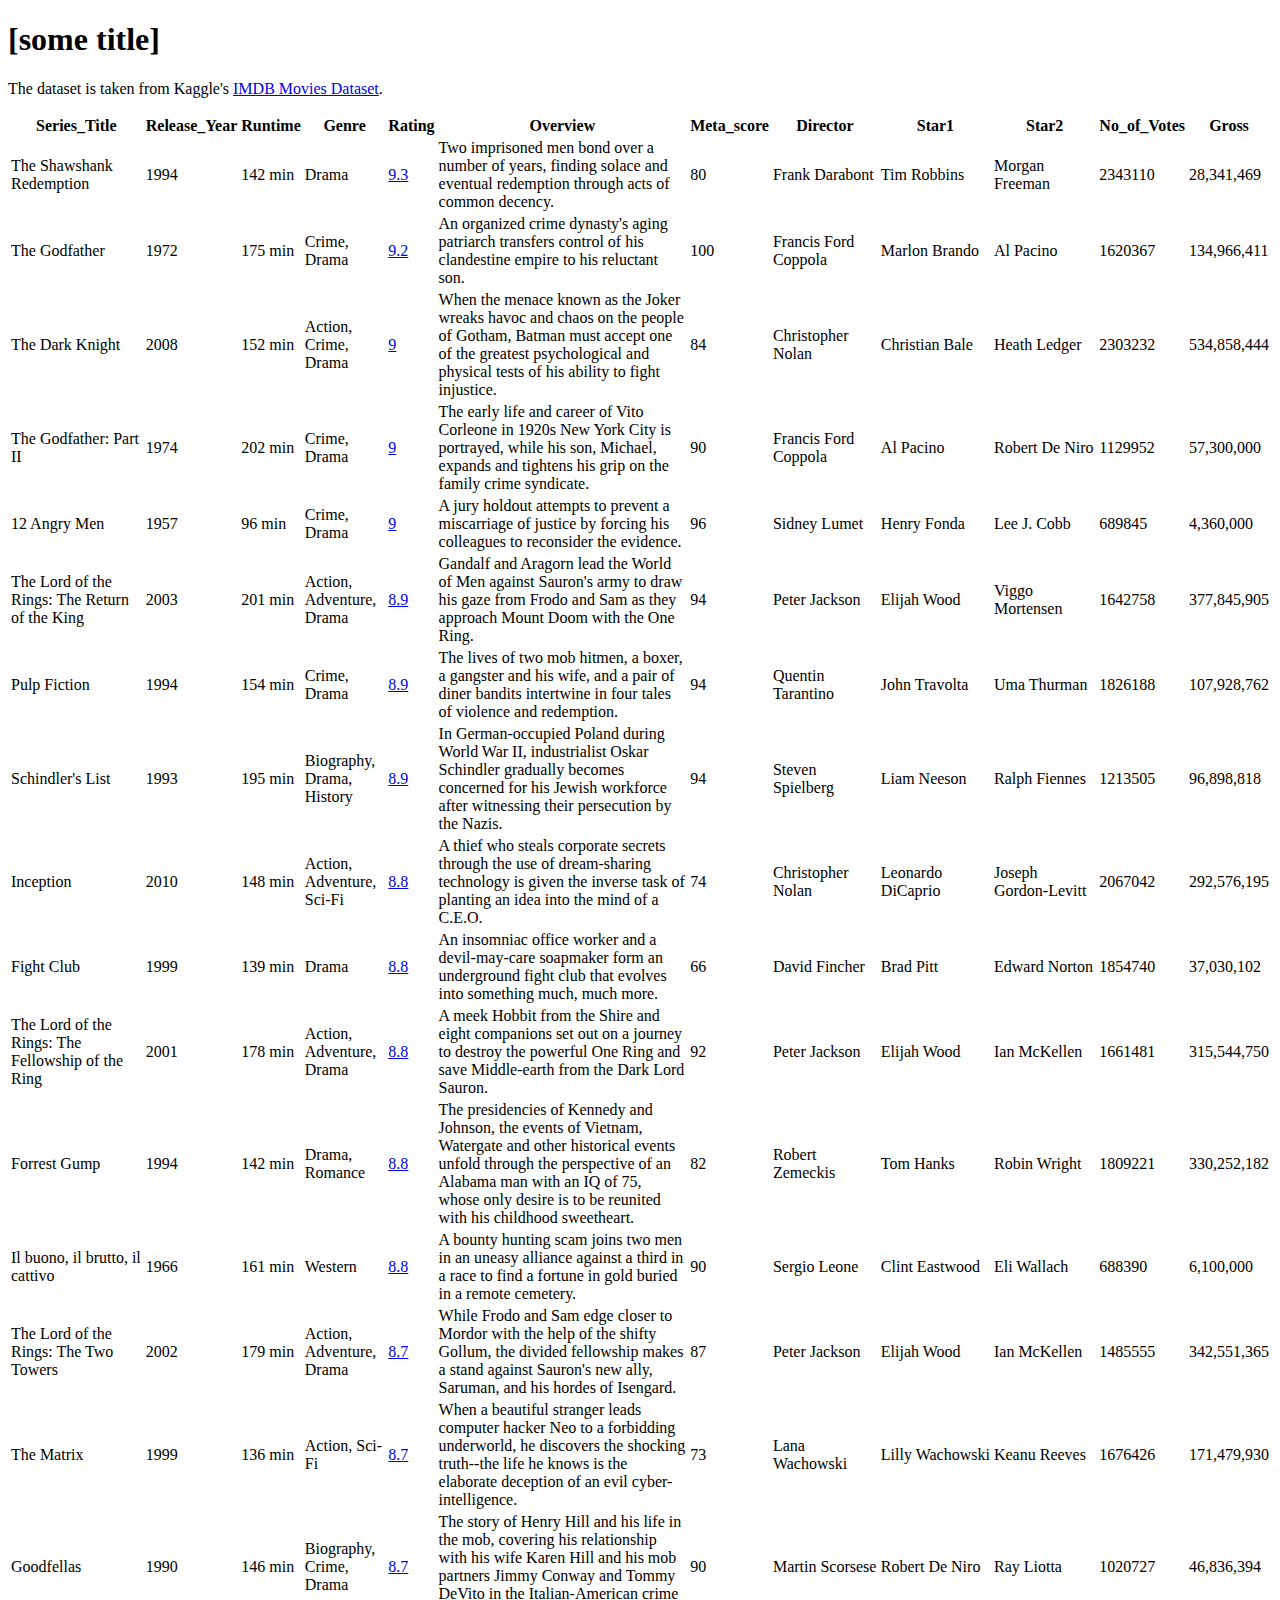
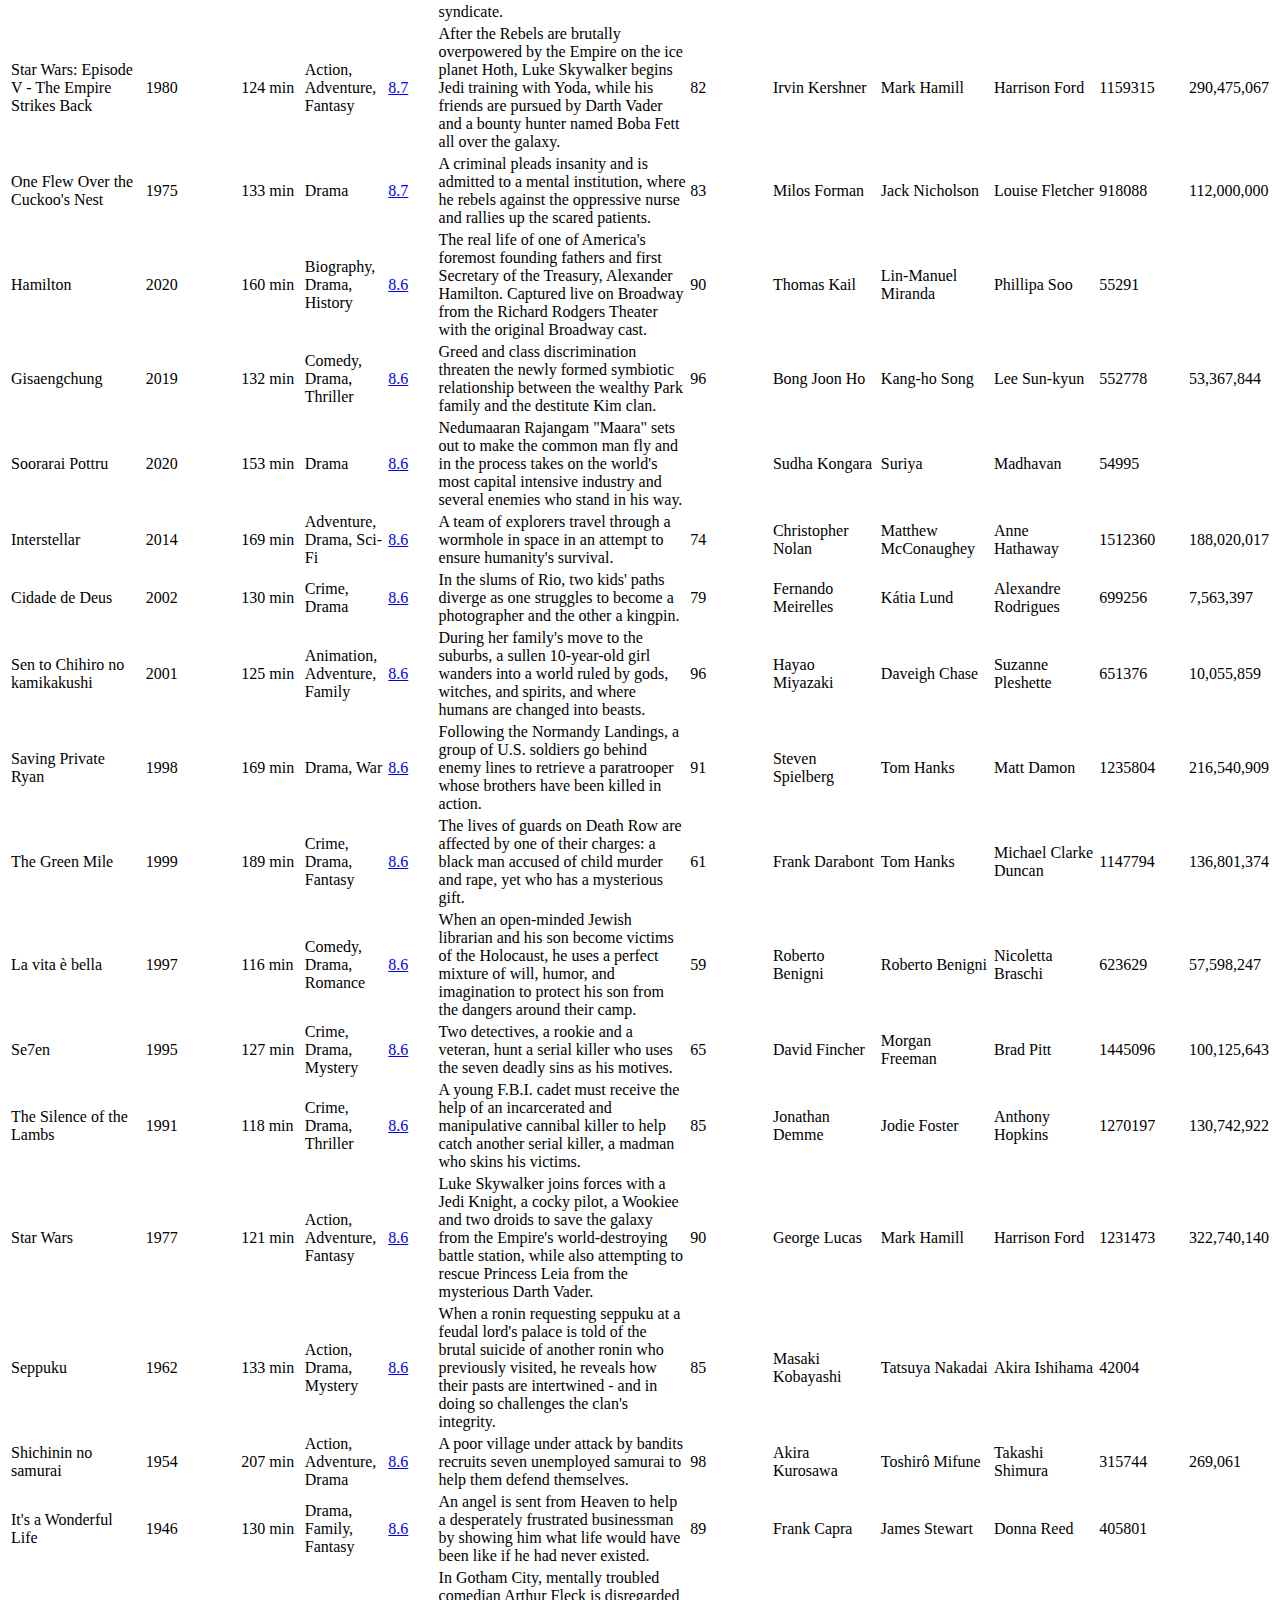
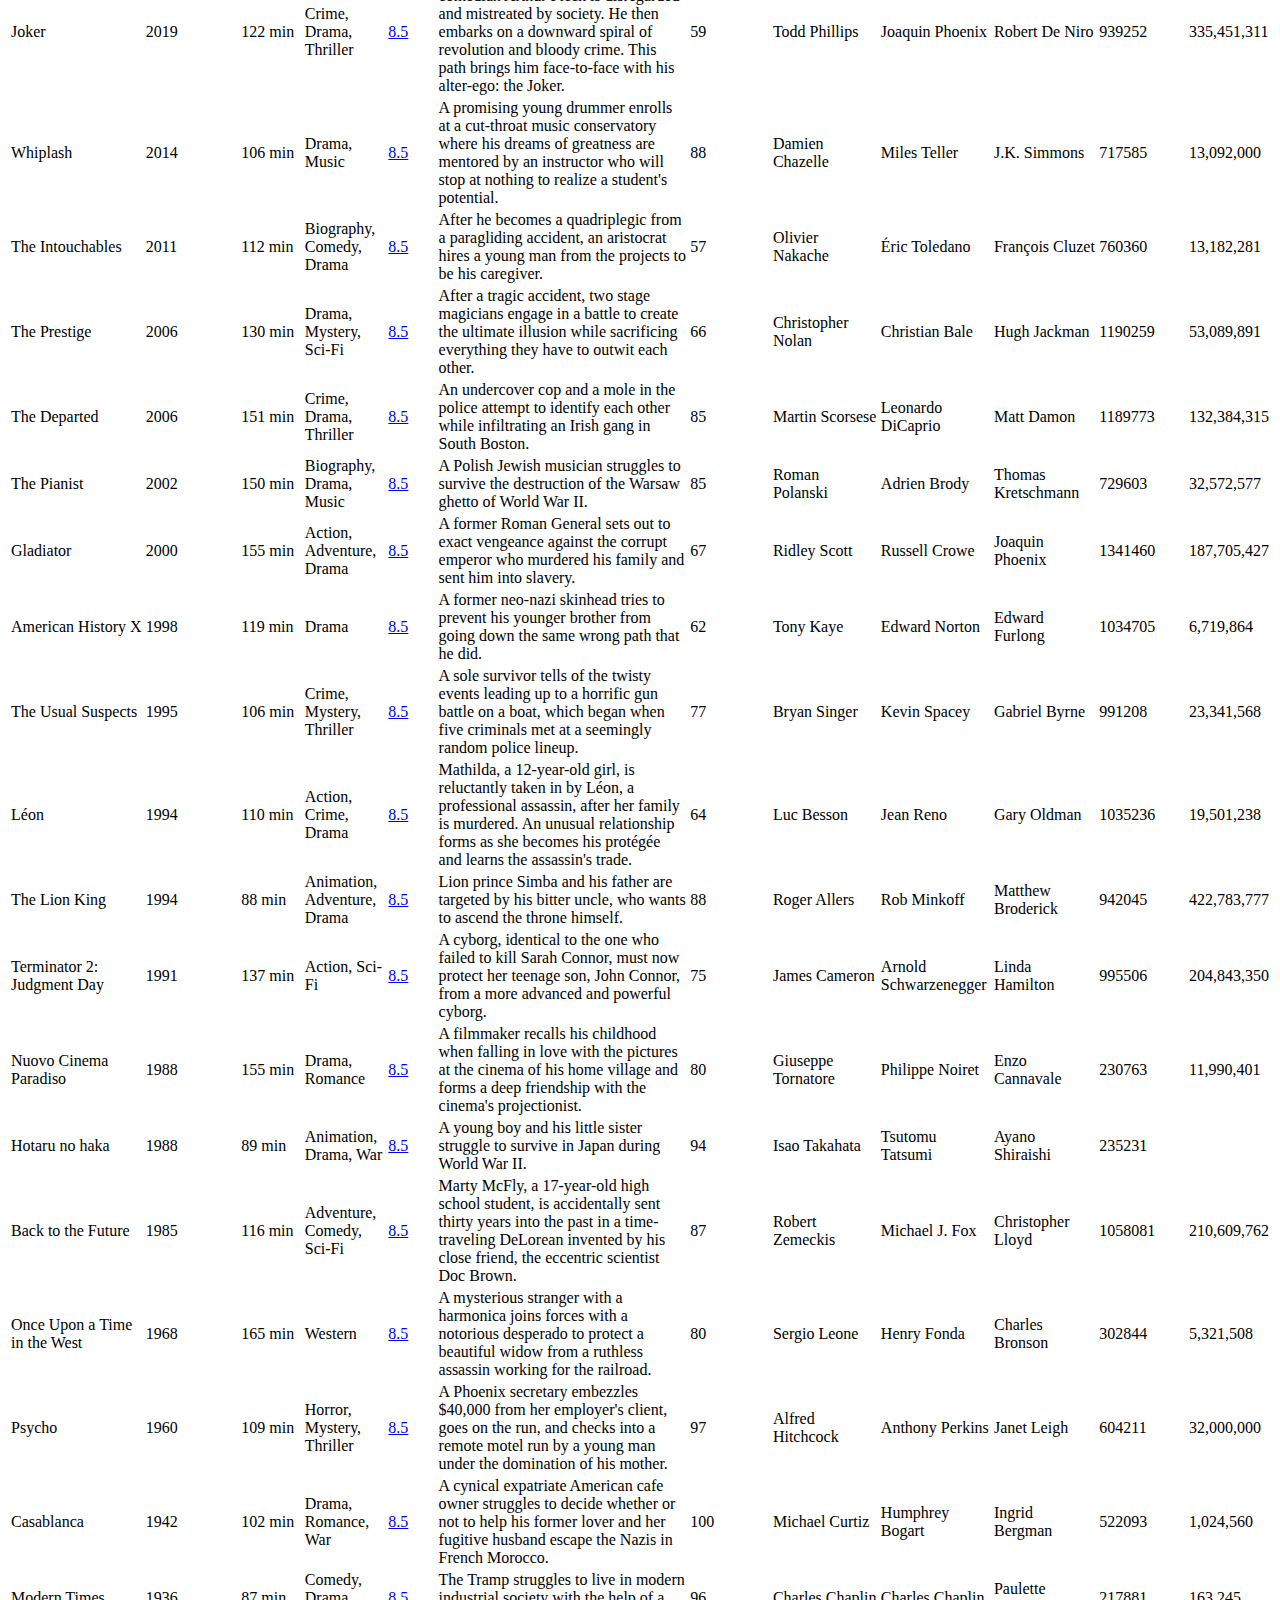
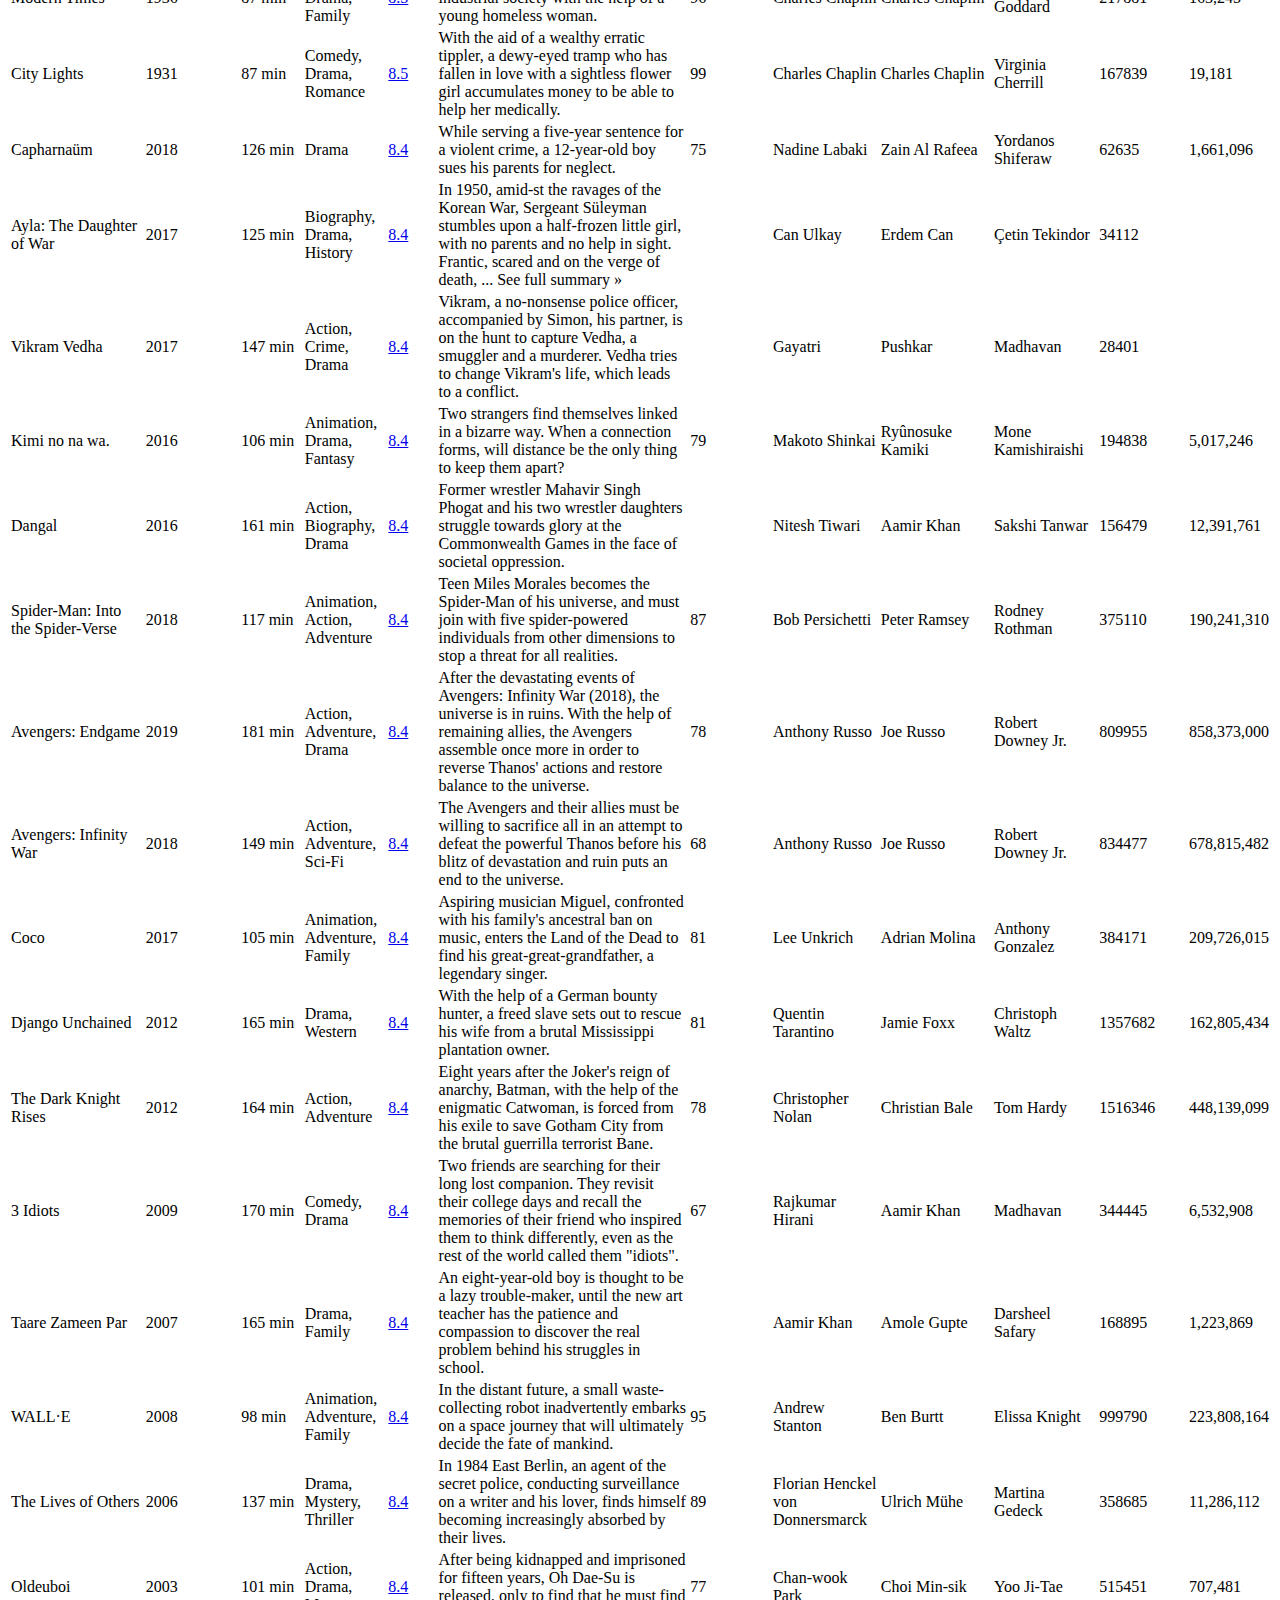
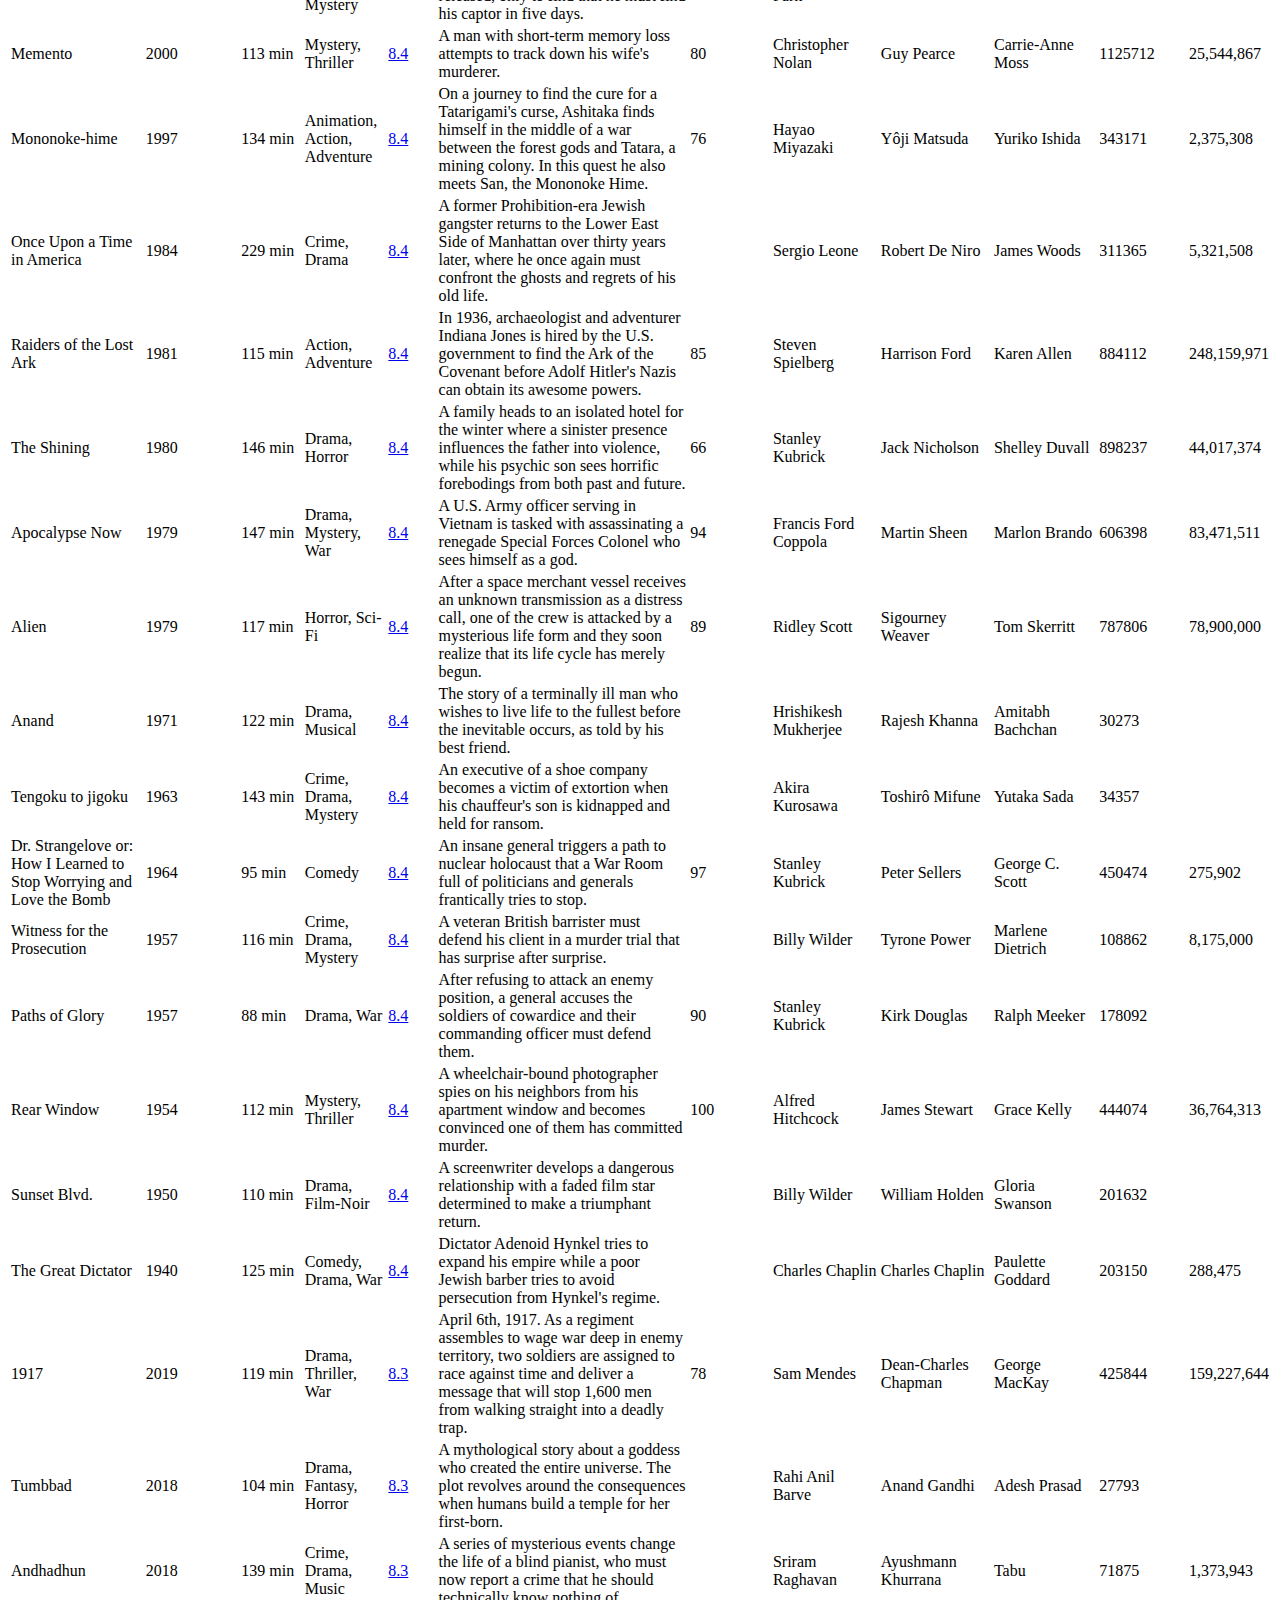
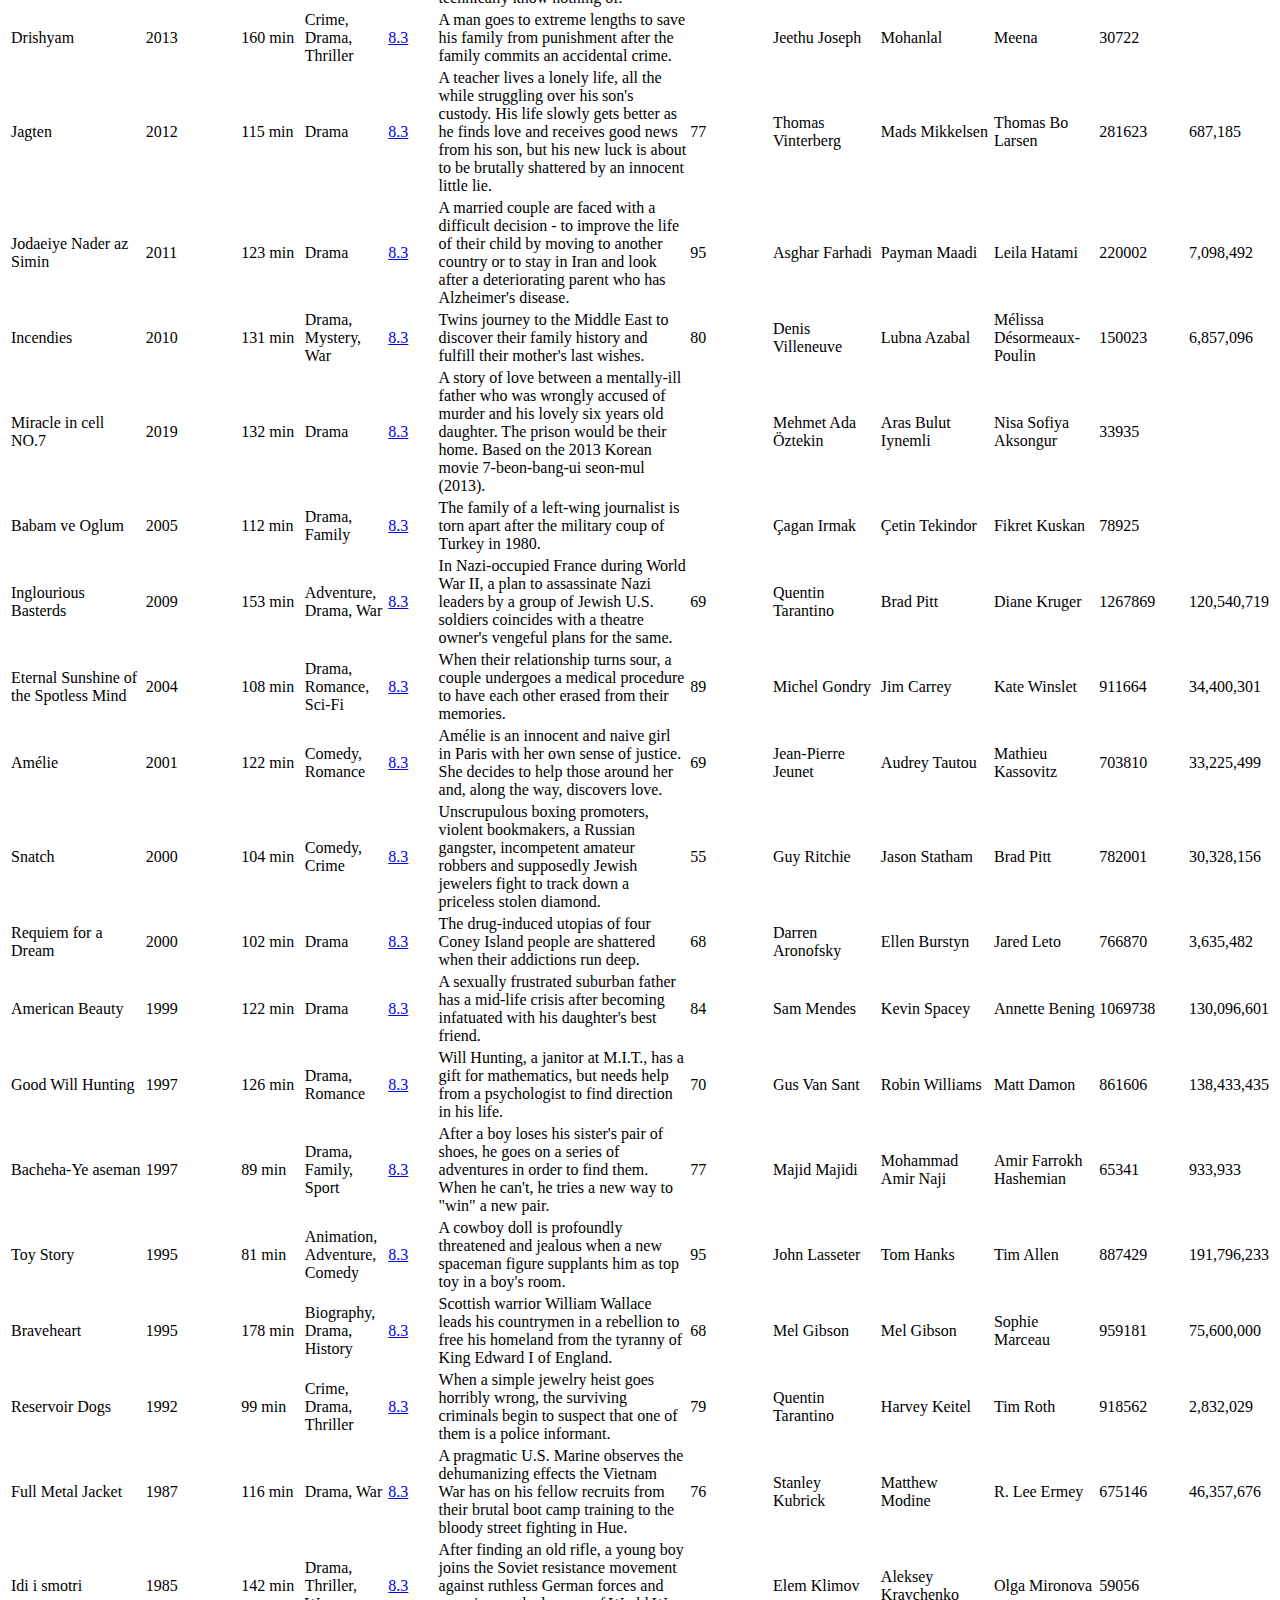
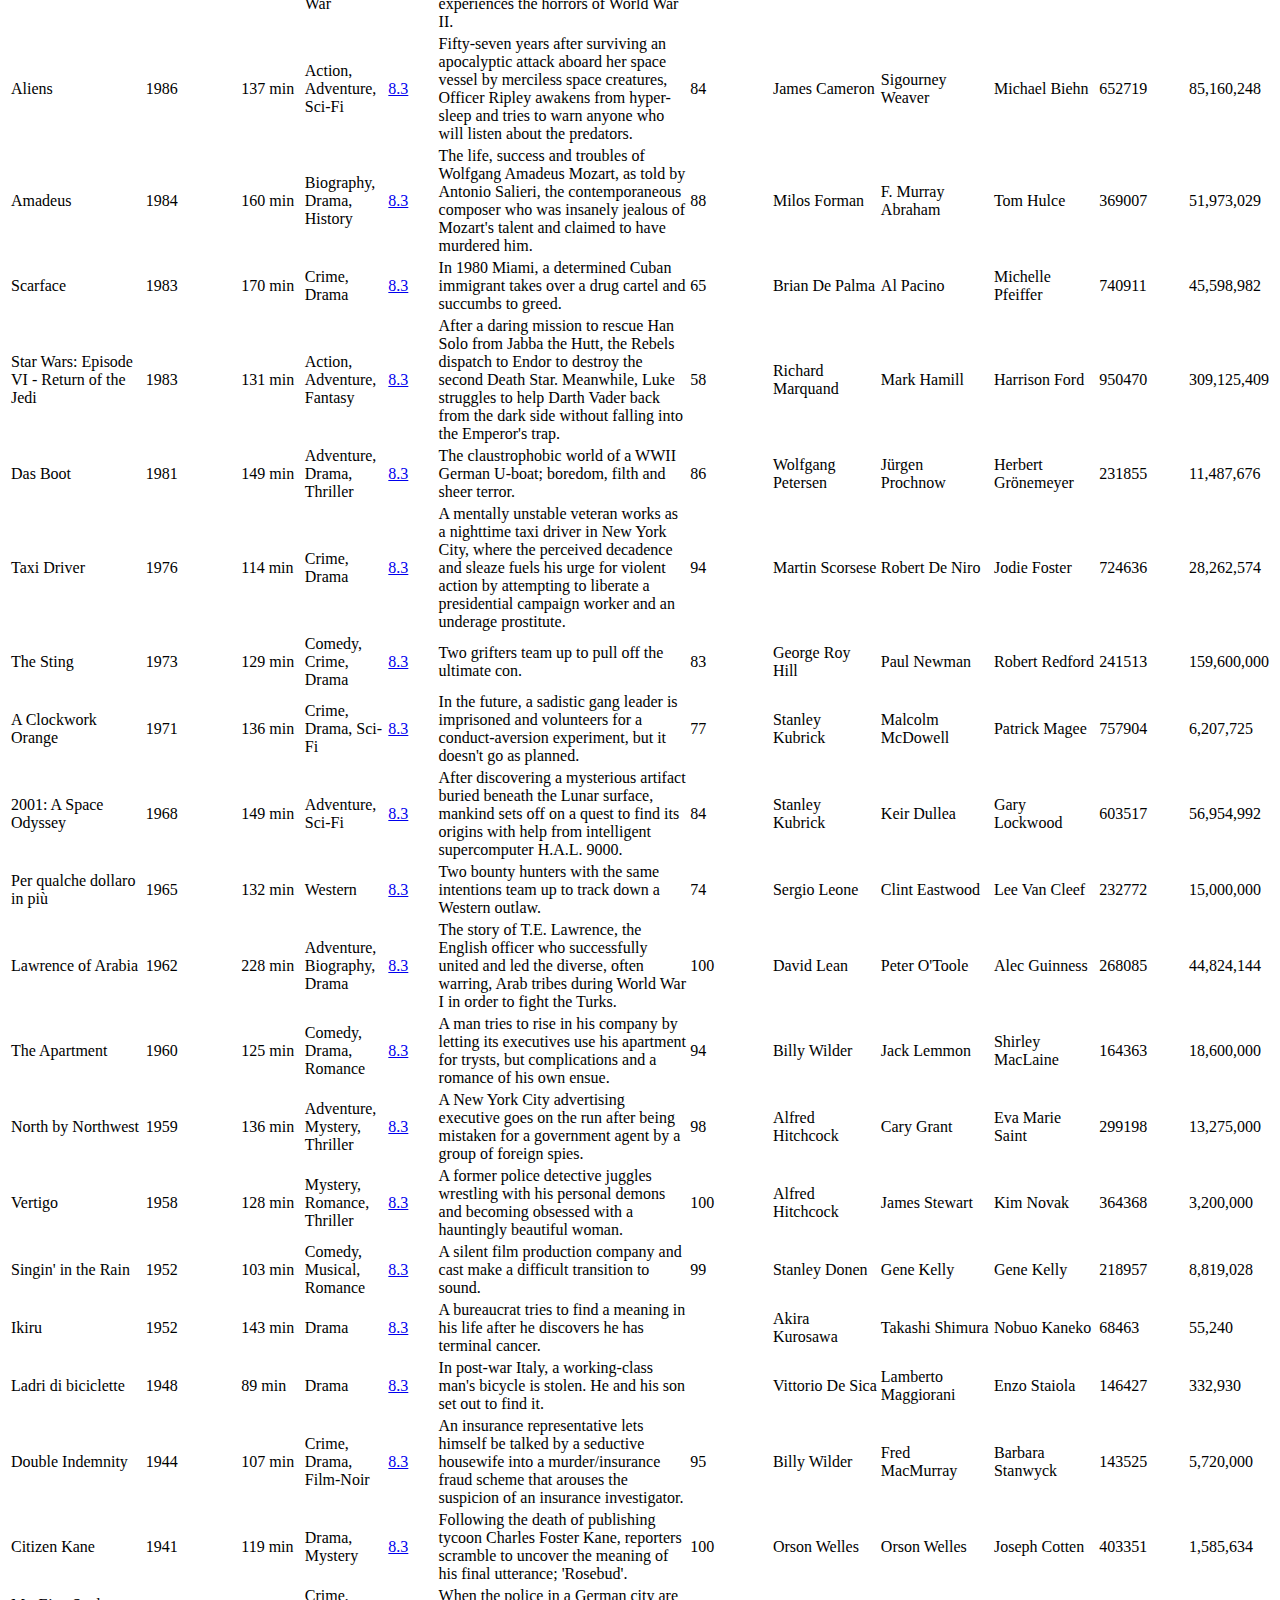
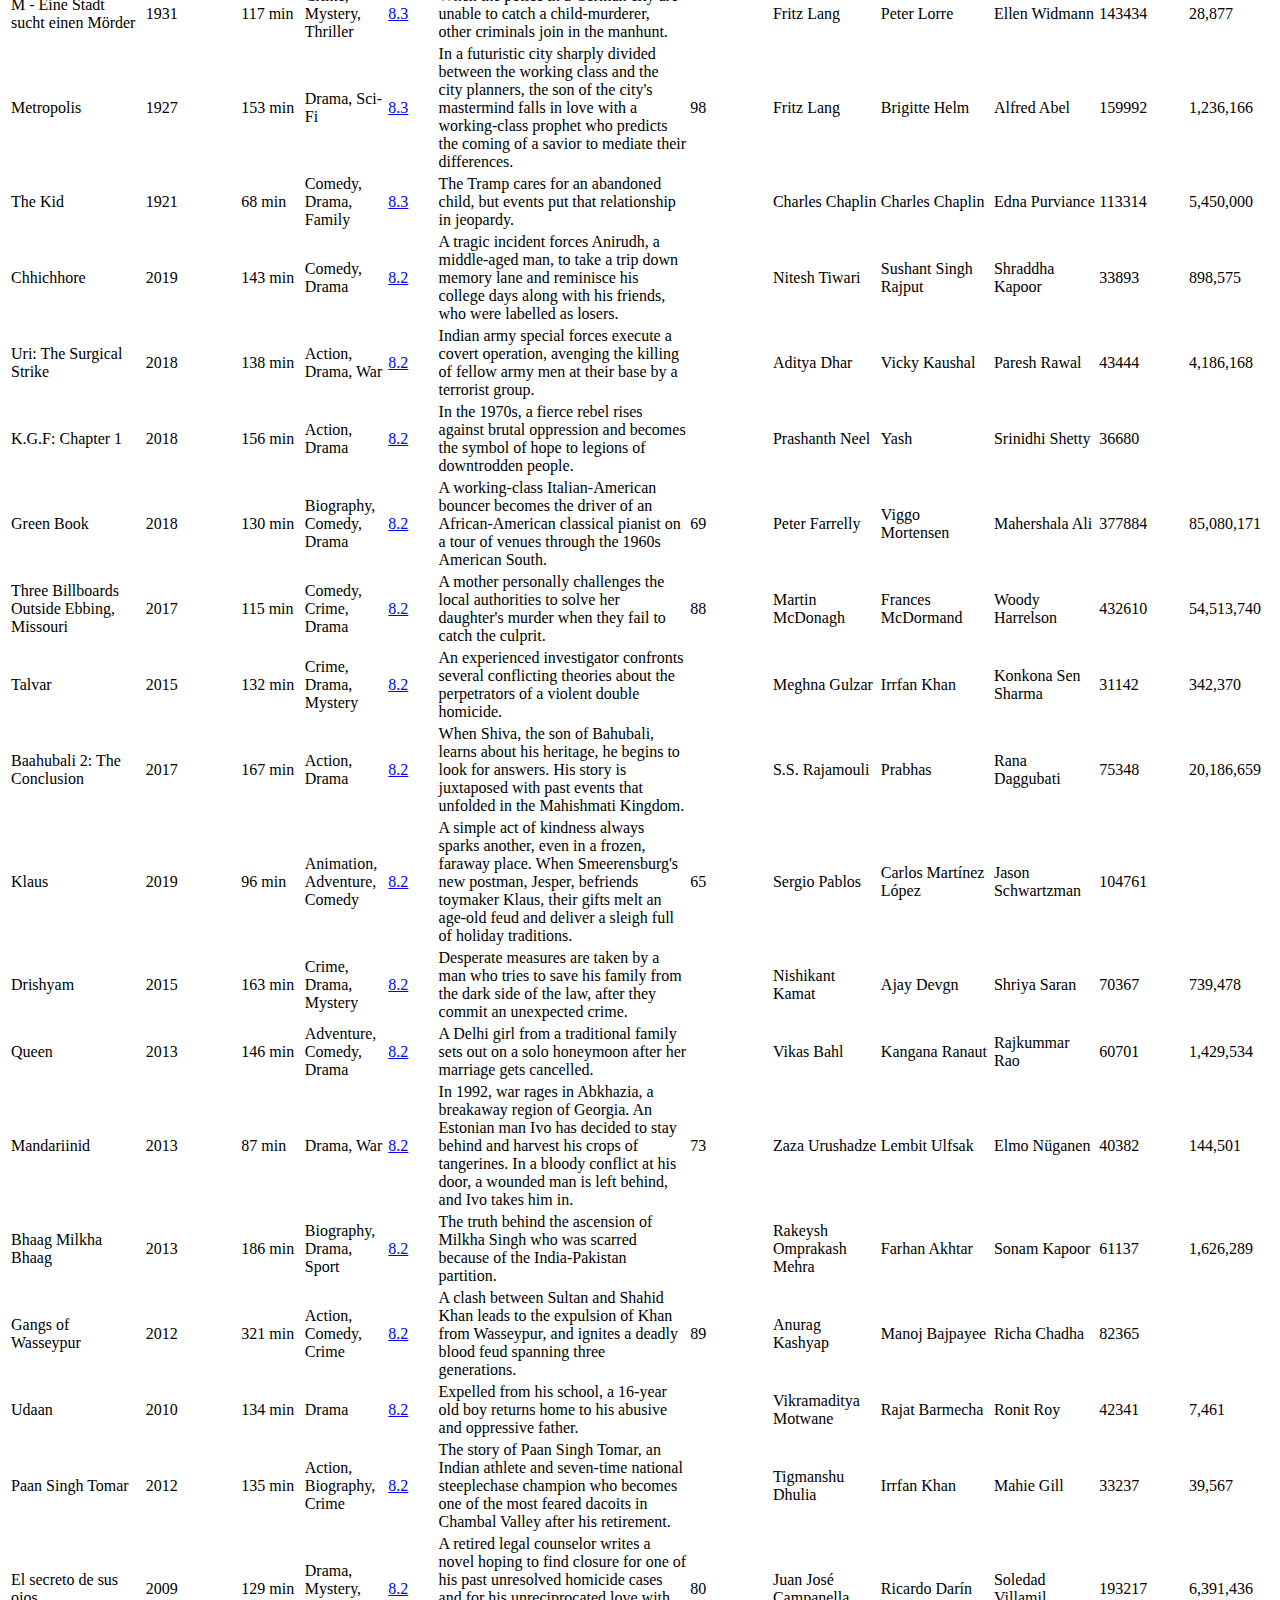
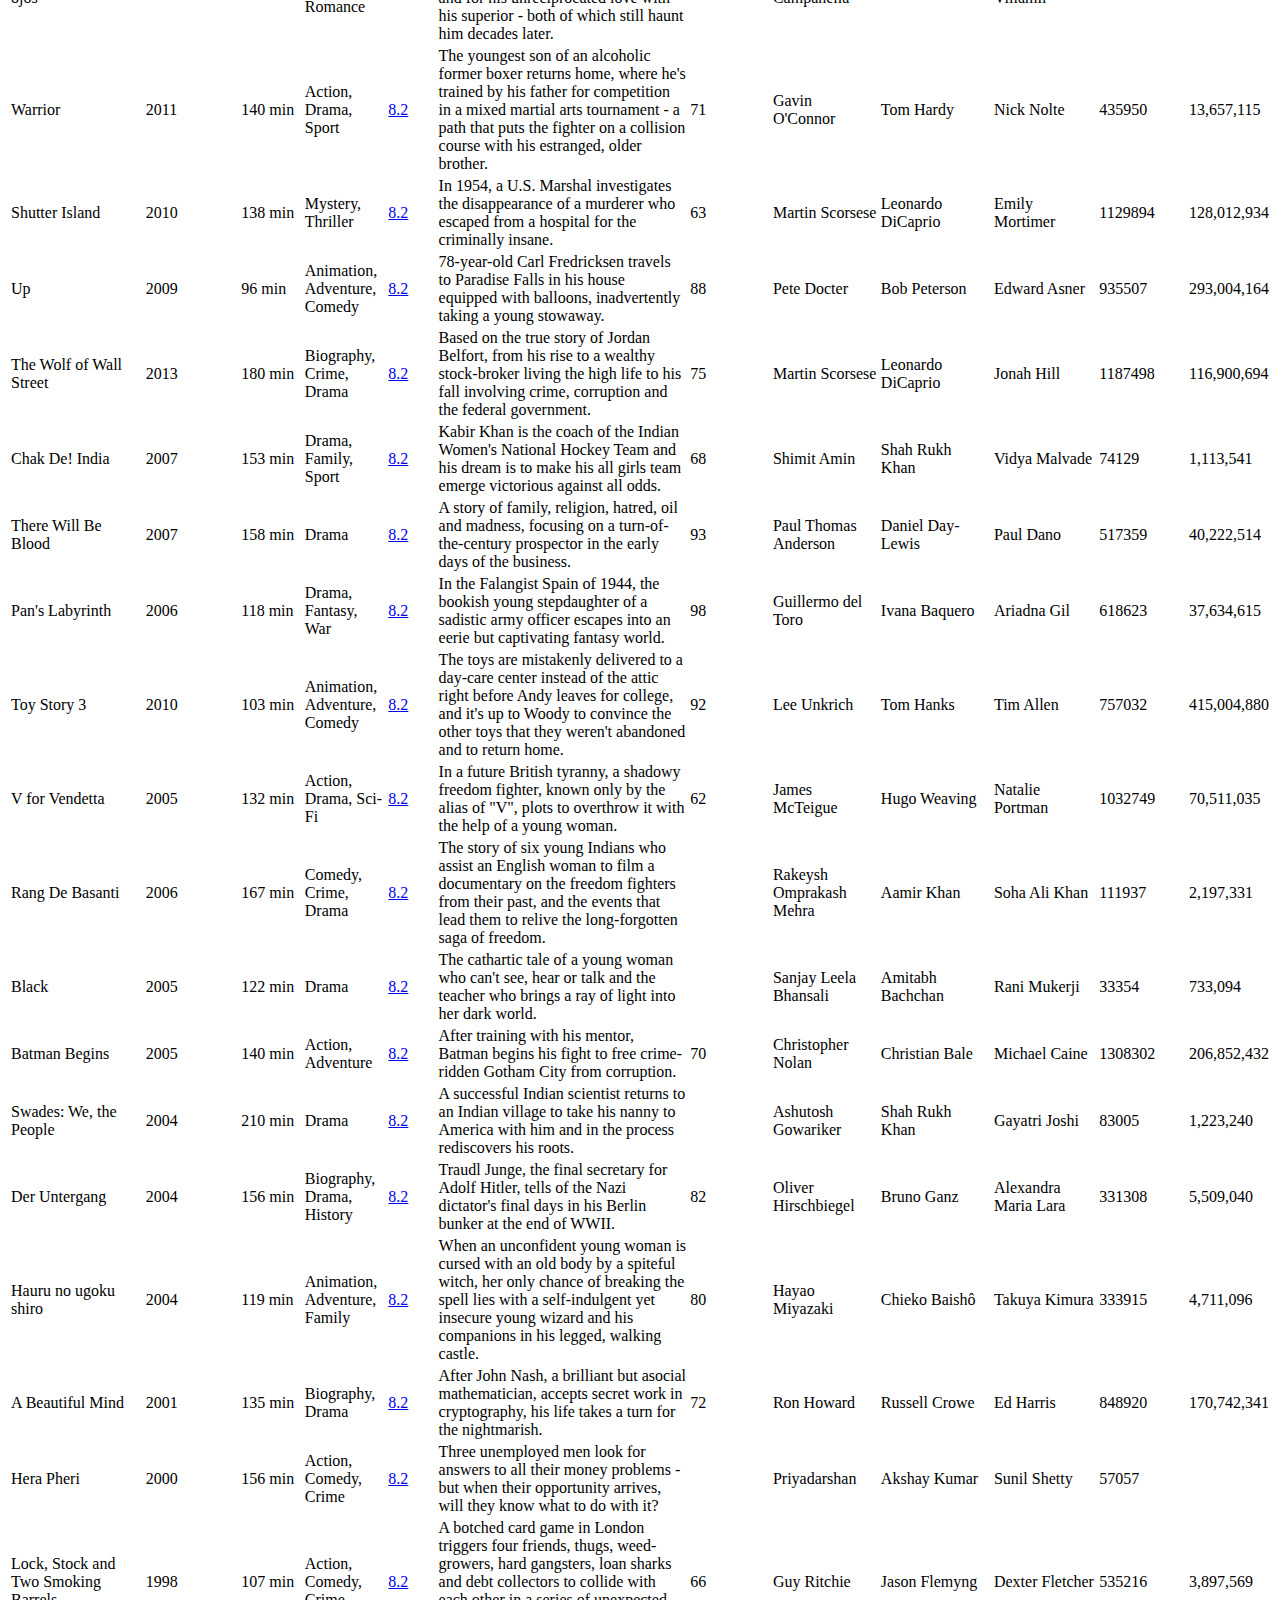
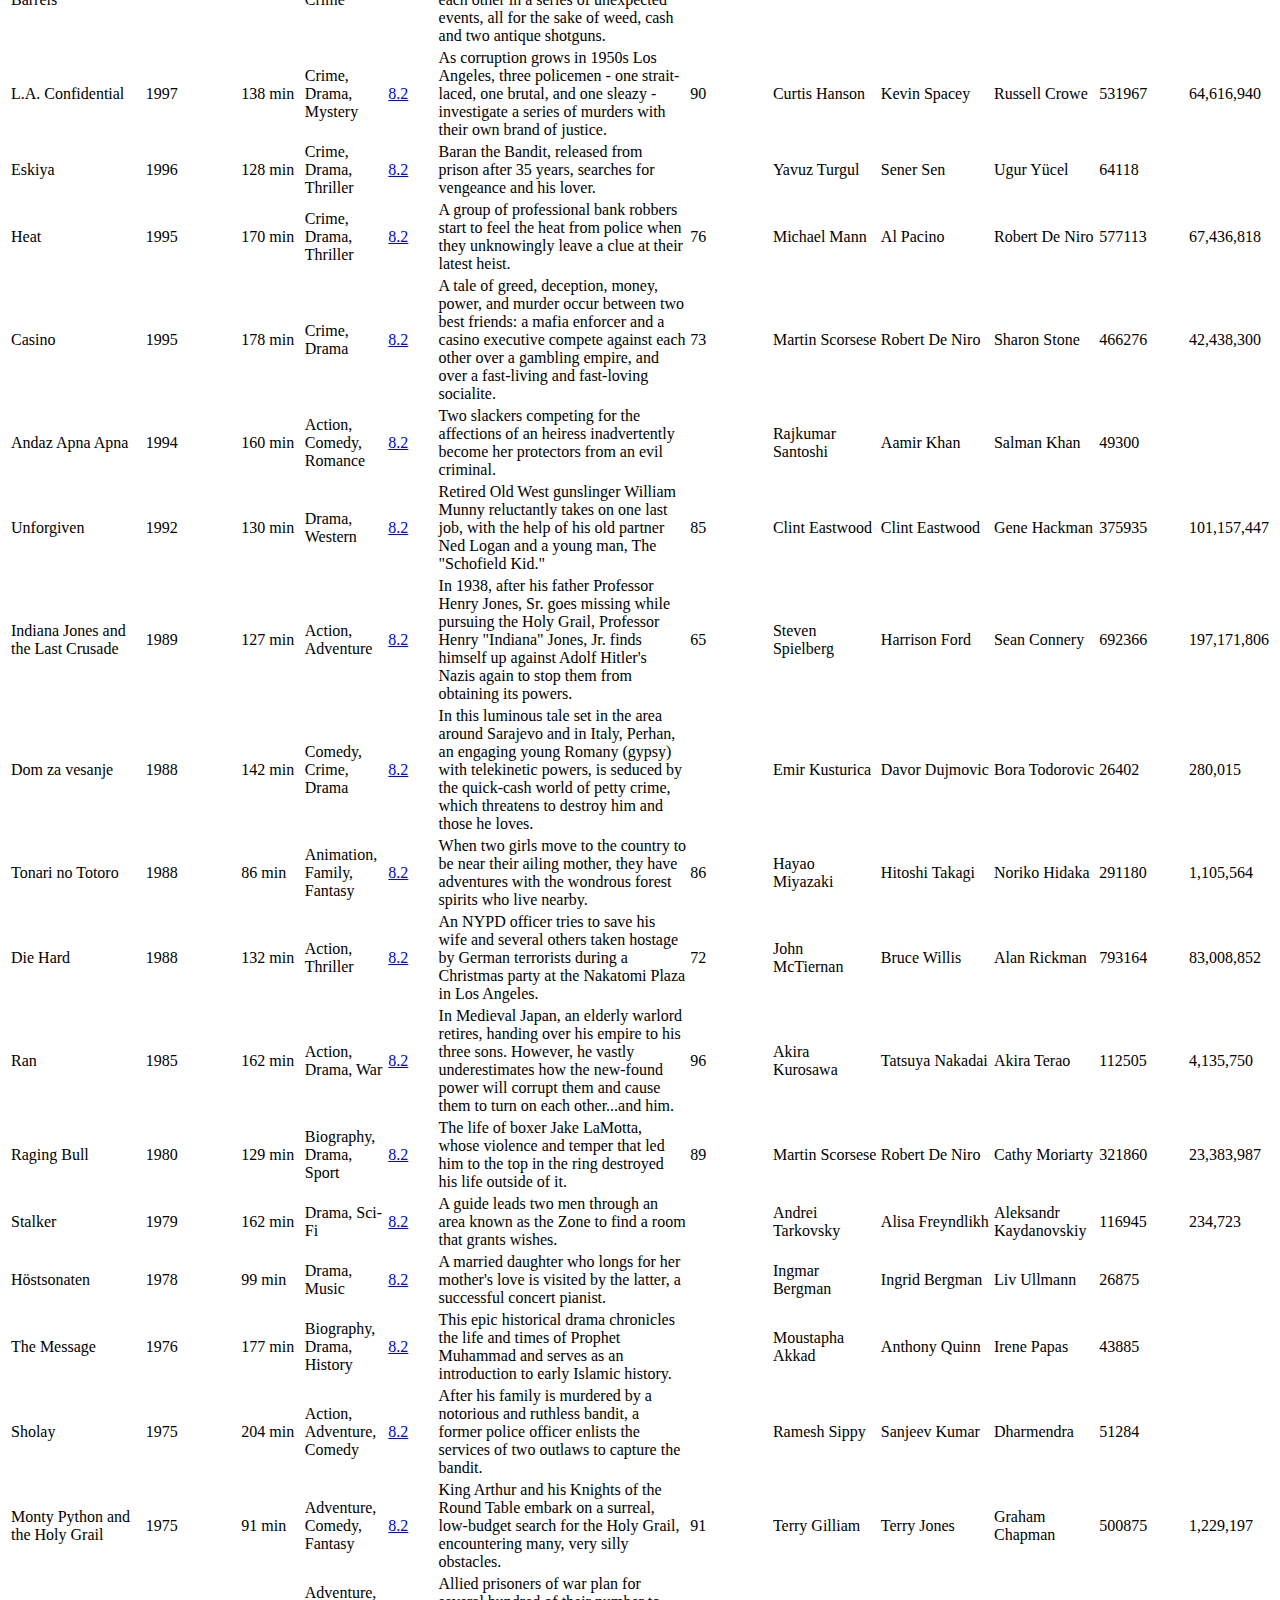
<file: csv-to-html-table/helper/index.html>
<!DOCTYPE html>
<html lang="en">

    <head>
        <meta charset="utf-8">
        <meta content="width=device-width, initial-scale=1, shrink-to-fit=no" name="viewport">
        <meta http-equiv="X-UA-Compatible" content="IE=edge">

        <title>[some title]</title>

        <meta name="author" content="Derek Eder">
        <meta content="Display any CSV file as a searchable, filterable, pretty HTML table">

        <!-- Bootstrap core CSS -->
        <link rel="stylesheet" href="https://stackpath.bootstrapcdn.com/bootstrap/4.2.1/css/bootstrap.min.css" integrity="sha384-GJzZqFGwb1QTTN6wy59ffF1BuGJpLSa9DkKMp0DgiMDm4iYMj70gZWKYbI706tWS"
            crossorigin="anonymous">
        <link rel="stylesheet" href="https://cdn.datatables.net/1.10.19/css/dataTables.bootstrap4.min.css">


    </head>

    <body>
        <div class="container-fluid">
            <main class="row">
                <div class="col">
                    <h1>[some title]</h1>

                    <p> The dataset is taken from Kaggle's <a href="https://www.kaggle.com/datasets/harshitshankhdhar/imdb-dataset-of-top-1000-movies-and-tv-shows">IMDB Movies Dataset</a>.
                    </p>

                    <div class = "table-container" id = "table-container" ></div>
                   <!--  <iframe
                        src="data/imdb_top_1000_html.html"
                        name="targetframe"]
                    >
                    </iframe> -->

                </div>
            </main>
            <footer class="row">
                <div class="col">
                    <hr />
                    <p class="text-right"><a href="https://github.com/derekeder/csv-to-html-table">CSV to HTML Table Implementation </a> by
                        <a href="http://derekeder.com">Derek
                            Eder</a></p>
                </div>
            </footer>
        </div>

        <script src="https://code.jquery.com/jquery-3.3.1.min.js"></script>
        <script src="https://cdnjs.cloudflare.com/ajax/libs/twitter-bootstrap/4.2.1/js/bootstrap.bundle.min.js"></script>

        <script src="js/jquery.csv.min.js"></script>
        <script src="https://cdn.datatables.net/1.10.19/js/jquery.dataTables.min.js"></script>
        <script src="https://cdn.datatables.net/1.10.19/js/dataTables.bootstrap4.min.js"></script>

        <script src="js/csv_to_html_table.js"></script>
        <script>
            function format_link(link) {
                if (link)
                    return "<a href='" + link + "' target='_blank'>" + link + "</a>";
                else return "";
            }

            CsvToHtmlTable.init({
                csv_path: "../data/imdb_top_1000_3.csv",
                element: "table-container",
                csv_options: {
                    separator: ",",
                    delimiter: '"'
                },
                datatables_options: {
                    paging: true,
                    searching: true,
                    autoWidth: true
                },
                custom_formatting: [
                    [4, format_link]
                ]
            });
        </script>
    </body>

</html>
</file>
